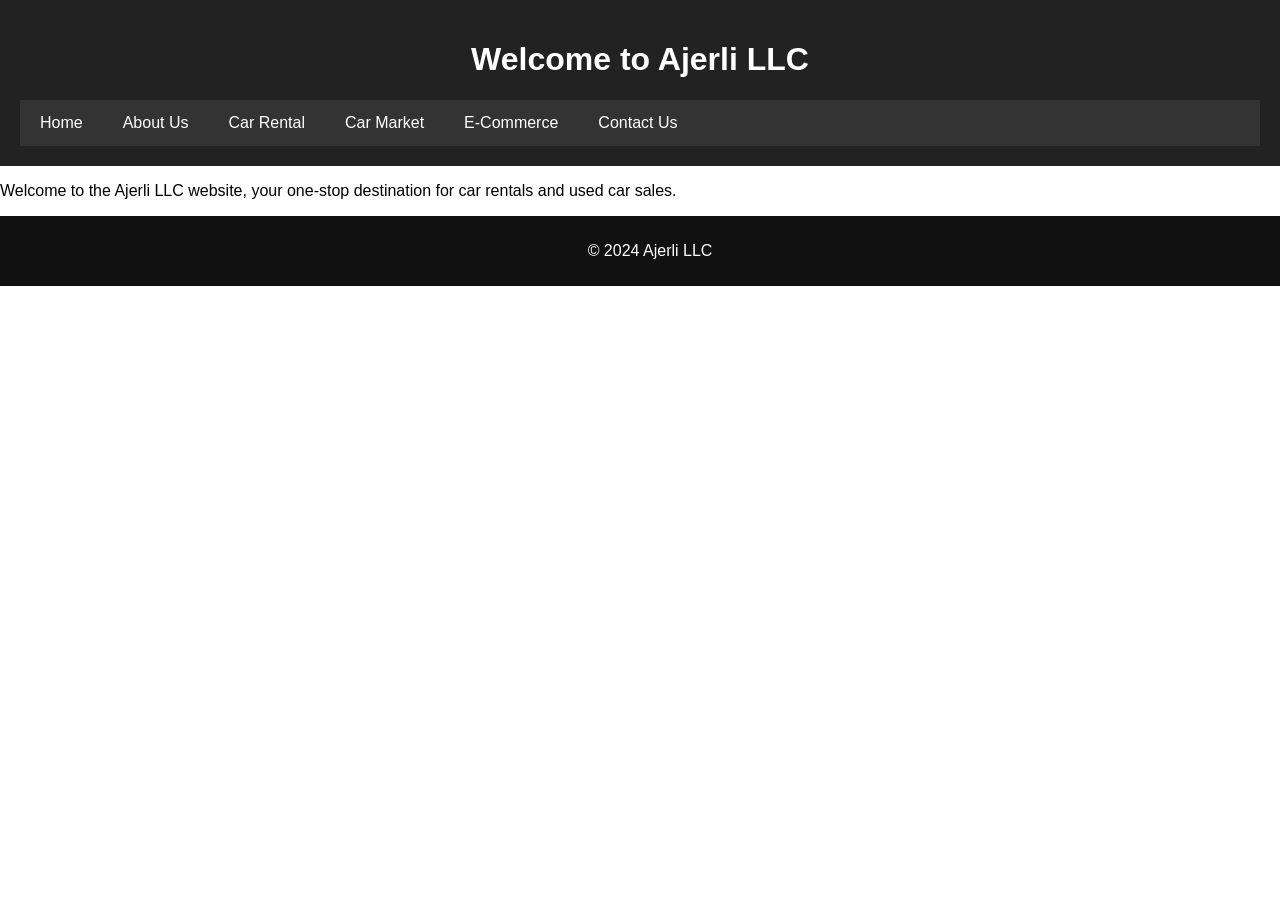
<file: index.html>
<!DOCTYPE html>
<html lang="en">
<head>
  <meta charset="UTF-8">
  <title>Ajerli LLC - Home</title>
  <link rel="stylesheet" href="styles.css">
</head>
<body>
  <header>
    <h1>Welcome to Ajerli LLC</h1>

    <nav>
      <ul class="menu">
        <li><a href="index.html">Home</a></li>
        <li><a href="about.html">About Us</a></li>
        <li class="dropdown">
          <a href="car_rental.html">Car Rental</a>
          <ul class="dropdown-content">
            <li><a href="browse_rentals.html">Browse Rentals</a></li>
            <li><a href="how_it_works.html">How It Works</a></li>
            <li><a href="faqs.html">FAQs</a></li>
          </ul>
        </li>
        <li class="dropdown">
          <a href="car_market.html">Car Market</a>
          <ul class="dropdown-content">
            <li><a href="browse_cars.html">Browse Cars</a></li>
            <li><a href="sell_your_car.html">Sell Your Car</a></li>
            <li><a href="dealer_listings.html">Dealer Listings</a></li>
          </ul>
        </li>
        <li class="dropdown">
          <a href="ecommerce.html">E-Commerce</a>
          <ul class="dropdown-content">
            <li><a href="sales.html">Sales</a></li>
            <li><a href="checkout.html">Checkout</a></li>
          </ul>
        </li>
        <li><a href="contact.html">Contact Us</a></li>
      </ul>
    </nav>
  </header>


  <section>
    <p>Welcome to the Ajerli LLC website, your one-stop destination for car rentals and used car sales.</p>
  </section>

  <footer>
    <p>&copy; 2024 Ajerli LLC</p>
  </footer>
</body>
</html>
</file>
<file: styles.css>
body {
    font-family: Arial, sans-serif;
    margin: 0;
    padding: 0;
  }
  

  header {
    background-color: #222;
    color: #fff;
    padding: 20px;
    text-align: center;
  }
  
 
  nav {
    background-color: #333;
    overflow: hidden;
  }
  
  .menu {
    list-style-type: none;
    margin: 0;
    padding: 0;
  }
  
  .menu > li {
    float: left;
    position: relative;
  }
  
  .menu > li > a {
    display: block;
    color: #fff;
    text-align: center;
    padding: 14px 20px;
    text-decoration: none;
  }
  

  .menu > li > a:hover {
    background-color: #111;
  }
  

  .dropdown-content {
    display: none;
    position: absolute;
    background-color: #444;
    min-width: 160px;
    z-index: 1;
  }
  
  .dropdown-content li {
    float: none;
  }
  
  .dropdown-content li a {
    color: #fff;
    padding: 12px 16px;
    text-decoration: none;
    display: block;
    text-align: left;
  }
  
  .dropdown-content li a:hover {
    background-color: #555;
  }
  

  .dropdown:hover .dropdown-content {
    display: block;
  }
  

  nav:after {
    content: "";
    display: table;
    clear: both;
  }
  

  footer {
    background-color: #111;
    color: #fff;
    text-align: center;
    padding: 10px;
    width: 100%;
  }
</file>
